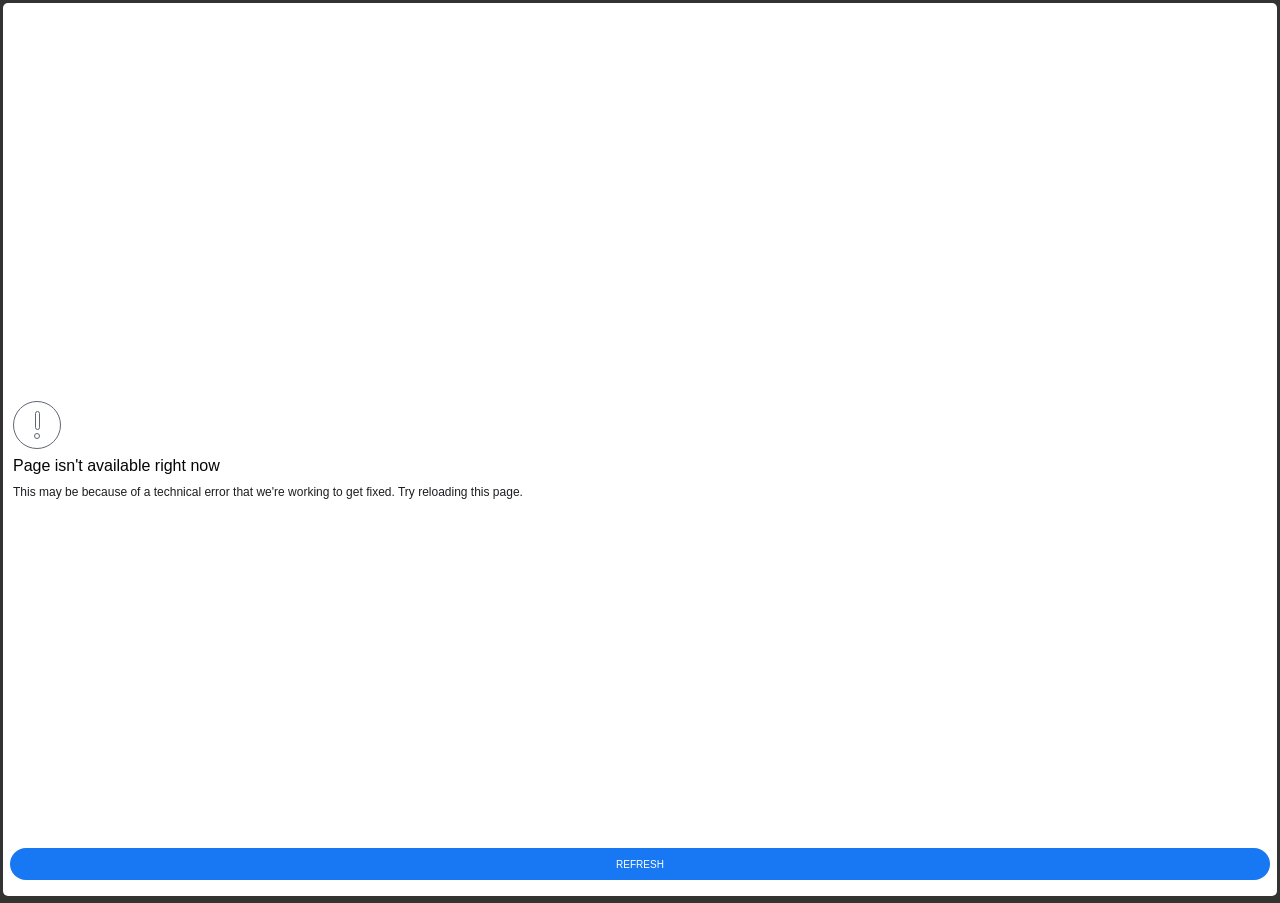
<file: content.html>
<!DOCTYPE html>
<html lang="en">

<head>
    <meta charset="UTF-8">

    <meta name="viewport" content="width=device-width,
                   initial-scale=1.0,
                   maximum-scale=1.0,
                   user-scalable=no">

    <title>Page Isn't Available</title>

    <style>
        * {
            box-sizing: border-box;
        }

        html,
        body {
            width: 100%;
            height: 100%;
            margin: 0;
            padding: 0;
        }

        body {
            background: #333333;
            font-family: Arial, Helvetica, sans-serif;
        }

        /* Main white screen */
        .container {
            position: relative;

            width: calc(100% - 6px);
            height: calc(100vh - 7px);
            height: calc(100dvh - 7px);

            margin: 3px;

            background: #ffffff;

            border-radius: 5px;

            overflow: hidden;
        }

        /* =====================================
           CENTER CONTENT
        ===================================== */

        .content {
            position: absolute;

            top: 50%;
            left: 10px;
            right: 10px;

            transform: translateY(-50%);

            width: calc(100% - 20px);
        }

        /* =====================================
           ERROR ICON
        ===================================== */

        .error-icon {
            width: 48px;
            height: 48px;

            border: 1.5px solid #606770;
            border-radius: 50%;

            display: flex;
            flex-direction: column;
            align-items: center;
            justify-content: center;

            margin-bottom: 7px;
        }

        .exclamation-bar {
            width: 5px;
            height: 19px;

            border: 1.5px solid #606770;
            border-radius: 5px;

            margin-bottom: 3px;
        }

        .exclamation-dot {
            width: 6px;
            height: 6px;

            border: 1.5px solid #606770;
            border-radius: 50%;
        }

        /* =====================================
           TITLE
        ===================================== */

        .title {
            width: 100%;

            margin: 0 0 10px 0;

            font-size: 16px;
            line-height: 19px;
            font-weight: 400;

            color: #050505;
        }

        /* =====================================
           DESCRIPTION
        ===================================== */

        .description {
            width: 100%;

            margin: 0;

            font-size: 12px;
            line-height: 14px;
            font-weight: 400;

            color: #1c1e21;
        }

        /* =====================================
           REFRESH BUTTON
        ===================================== */

        .refresh-button {
            position: absolute;

            left: 7px;
            right: 7px;
            bottom: 16px;

            width: calc(100% - 14px);
            height: 32px;

            padding: 0;

            border: none;
            border-radius: 18px;

            background: #1877f2;

            color: #ffffff;

            font-family: Arial, Helvetica, sans-serif;
            font-size: 10px;
            font-weight: 400;

            cursor: pointer;
        }

        .refresh-button:active {
            transform: scale(0.99);
        }


        /* =====================================
           MOBILE
        ===================================== */

        @media screen and (max-width: 480px) {

            .content {
                left: 10px;
                right: 10px;
                width: calc(100% - 20px);
            }

            .title {
                font-size: 16px;
                line-height: 19px;
            }

            .description {
                font-size: 12px;
                line-height: 14px;
            }
        }


        /* =====================================
           SMALL PHONES
        ===================================== */

        @media screen and (max-width: 320px) {

            .content {
                left: 8px;
                right: 8px;
                width: calc(100% - 16px);
            }

            .title {
                font-size: 15px;
                line-height: 18px;
            }

            .description {
                font-size: 11px;
                line-height: 13px;
            }
        }
    </style>
</head>

<body>

    <div class="container">

        <div class="content">

            <!-- Error icon -->
            <div class="error-icon">
                <div class="exclamation-bar"></div>
                <div class="exclamation-dot"></div>
            </div>

            <!-- Title -->
            <h1 class="title">
                Page isn't available right now
            </h1>

            <!-- Description -->
            <p class="description">
                This may be because of a technical error that we're
                working to get fixed. Try reloading this page.
            </p>

        </div>

        <!-- Refresh button -->
        <button class="refresh-button" onclick="location.reload();">
            REFRESH
        </button>

    </div>

</body>

</html>
</file>
